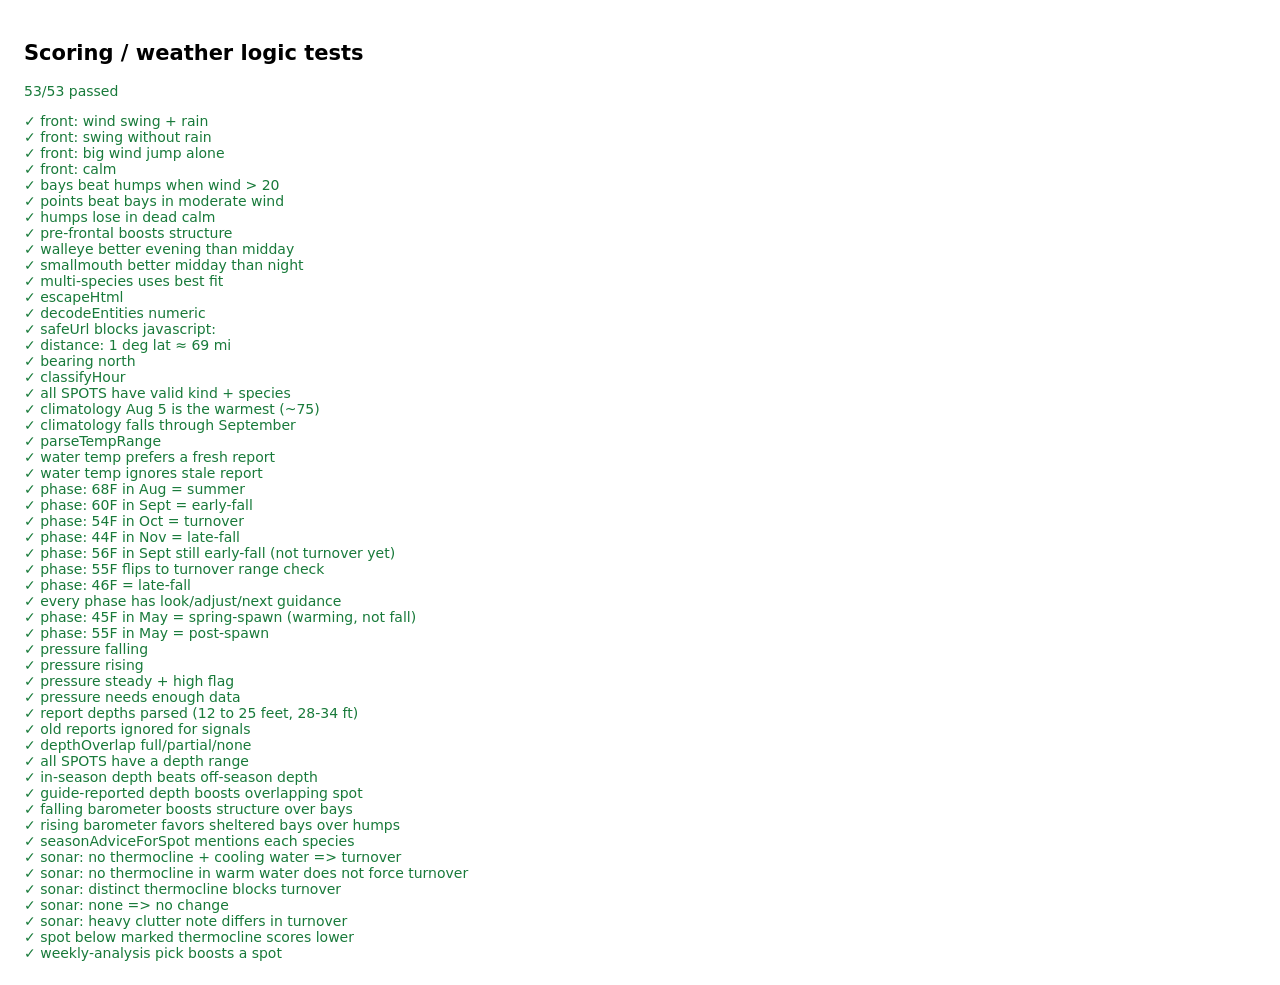
<file: tests.html>
<!DOCTYPE html>
<html><head><meta charset="UTF-8"><title>LV app tests</title>
<style>body{font:14px system-ui;padding:16px}.ok{color:#187a3a}.bad{color:#b00020;font-weight:600}</style></head>
<body><h2>Scoring / weather logic tests</h2><div id="out">Running…</div>
<iframe id="app" src="index.html" style="width:400px;height:600px;position:absolute;left:-9999px"></iframe>
<script>
// Loads the real app in a hidden iframe and exercises its pure functions.
document.getElementById('app').addEventListener('load', () => {
  const w = document.getElementById('app').contentWindow;
  const results = [];
  const t = (name, fn) => { try { const r = fn(); results.push([name, r === true || r === undefined, r]); } catch (e) { results.push([name, false, e.message]); } };
  const eq = (a, b) => a === b || `expected ${b}, got ${a}`;
  const spot = (kind, species = ['walleye']) => ({ kind, species });
  const base = { windMph: 10, frontLikely: false, precipSoon: false, lowLight: false, brightCalm: false };

  t('front: wind swing + rain', () => eq(w.isFrontLikely({ shiftDeg: 90, precipSoon: true, windJump: 0 }), true));
  t('front: swing without rain', () => eq(w.isFrontLikely({ shiftDeg: 90, precipSoon: false, windJump: 0 }), false));
  t('front: big wind jump alone', () => eq(w.isFrontLikely({ shiftDeg: 0, precipSoon: false, windJump: 8 }), true));
  t('front: calm', () => eq(w.isFrontLikely({ shiftDeg: 10, precipSoon: false, windJump: 2 }), false));

  t('bays beat humps when wind > 20', () => w.scoreSpot(spot('bay'), { ...base, windMph: 25 }).score > w.scoreSpot(spot('hump'), { ...base, windMph: 25 }).score || 'bay should win');
  t('points beat bays in moderate wind', () => w.scoreSpot(spot('point'), base).score > w.scoreSpot(spot('bay'), base).score || 'point should win');
  t('humps lose in dead calm', () => w.scoreSpot(spot('hump'), { ...base, windMph: 2 }).score < w.scoreSpot(spot('hump'), base).score || 'calm should hurt');
  t('pre-frontal boosts structure', () => w.scoreSpot(spot('hump'), { ...base, frontLikely: true }).score > w.scoreSpot(spot('hump'), base).score || 'no boost');
  t('walleye better evening than midday', () => w.scoreSpot(spot('bay'), { ...base, bucket: 'evening' }).score > w.scoreSpot(spot('bay'), { ...base, bucket: 'midday' }).score || 'wrong order');
  t('smallmouth better midday than night', () => w.scoreSpot(spot('bay', ['smallmouth']), { ...base, bucket: 'midday' }).score > w.scoreSpot(spot('bay', ['smallmouth']), { ...base, bucket: 'night' }).score || 'wrong order');
  t('multi-species uses best fit', () => w.scoreSpot(spot('bay', ['walleye', 'perch']), { ...base, bucket: 'midday' }).score >= w.scoreSpot(spot('bay', ['walleye']), { ...base, bucket: 'midday' }).score || 'should not be worse');

  t('escapeHtml', () => eq(w.escapeHtml('<b>"x"</b>'), '&lt;b&gt;&quot;x&quot;&lt;/b&gt;'));
  t('decodeEntities numeric', () => eq(w.decodeEntities('a &#8211; b &amp; c'), 'a – b & c'));
  t('safeUrl blocks javascript:', () => eq(w.eval('safeUrl')('javascript:alert(1)'), '#'));
  t('distance: 1 deg lat ≈ 69 mi', () => Math.abs(w.distanceMi([47, -92], [48, -92]) - 69) < 0.5 || 'off');
  t('bearing north', () => eq(w.bearingLabel([47, -92], [48, -92]), 'N'));
  t('classifyHour', () => eq(w.classifyHour(6), 'morning') === true && eq(w.classifyHour(13), 'midday') === true && eq(w.classifyHour(22), 'night') === true);
  t('all SPOTS have valid kind + species', () => w.eval('SPOTS').every(s => ['bay', 'point', 'current', 'hump'].includes(s.kind) && s.species.every(x => w.eval('SPECIES_INFO')[x])) || 'bad spot');

  // --- analysis.js ---
  const D = (y, m, d) => new Date(y, m - 1, d, 12);
  t('climatology Aug 5 is the warmest (~75)', () => Math.abs(w.climatologyWaterTemp(D(2026, 8, 5)) - 75) < 1 || 'off');
  t('climatology falls through September', () => w.climatologyWaterTemp(D(2026, 9, 28)) < w.climatologyWaterTemp(D(2026, 9, 5)) || 'not falling');
  t('parseTempRange', () => eq(w.parseTempRange('69–72'), 70.5));
  t('water temp prefers a fresh report', () => eq(w.estimateWaterTemp([{ date: '2026-09-24', waterTempF: '58–60' }], D(2026, 9, 26)).source, 'guide report'));
  t('water temp ignores stale report', () => eq(w.estimateWaterTemp([{ date: '2026-08-01', waterTempF: '70–72' }], D(2026, 9, 26)).source, 'seasonal average'));
  t('phase: 68F in Aug = summer', () => eq(w.seasonPhase(D(2026, 8, 20), 70).key, 'summer'));
  t('phase: 60F in Sept = early-fall', () => eq(w.seasonPhase(D(2026, 9, 12), 60).key, 'early-fall'));
  t('phase: 54F in Oct = turnover', () => eq(w.seasonPhase(D(2026, 10, 5), 54).key, 'turnover'));
  t('phase: 44F in Nov = late-fall', () => eq(w.seasonPhase(D(2026, 11, 8), 44).key, 'late-fall'));
  t('phase: 56F in Sept still early-fall (not turnover yet)', () => eq(w.seasonPhase(D(2026, 9, 26), 56).key, 'early-fall'));
  t('phase: 55F flips to turnover range check', () => eq(w.seasonPhase(D(2026, 10, 2), 54.5).key, 'turnover'));
  t('phase: 46F = late-fall', () => eq(w.seasonPhase(D(2026, 10, 25), 46).key, 'late-fall'));
  t('every phase has look/adjust/next guidance', () => Object.values(w.eval('PHASES')).every(p => p.look.length >= 2 && p.adjust.length >= 2 && p.next) || 'missing guidance');
  t('phase: 45F in May = spring-spawn (warming, not fall)', () => eq(w.seasonPhase(D(2026, 5, 5), 45).key, 'spring-spawn'));
  t('phase: 55F in May = post-spawn', () => eq(w.seasonPhase(D(2026, 5, 25), 55).key, 'post-spawn'));
  const obs = (arr) => arr.map(([hAgo, pa]) => ({ properties: { timestamp: new Date(Date.UTC(2026, 8, 26, 12) - hAgo * 3600000).toISOString(), barometricPressure: { value: pa } } }));
  t('pressure falling', () => eq(w.pressureTrend(obs([[0, 100800], [1, 101000], [3, 101300], [6, 101700], [12, 102100]])).label, 'falling'));
  t('pressure rising', () => eq(w.pressureTrend(obs([[0, 102000], [1, 101800], [3, 101500], [6, 101100], [12, 100800]])).label, 'rising'));
  t('pressure steady + high flag', () => { const p = w.pressureTrend(obs([[0, 102100], [1, 102100], [3, 102150], [6, 102200], [12, 102200]])); return p.label === 'steady' && p.high === true || 'wrong'; });
  t('pressure needs enough data', () => eq(w.pressureTrend(obs([[0, 102000]])), null));
  t('report depths parsed (12 to 25 feet, 28-34 ft)', () => { const s = w.parseReportSignals([{ date: '2026-09-24', rawText: 'Walleyes in 12 to 25 feet on a Lindy Rig with leeches. Also 28-34 ft trolling.' }], D(2026, 9, 26), 14); return s.rangeCount === 2 && s.techniques.includes('lindy rig / live-bait rig') || JSON.stringify(s); });
  t('old reports ignored for signals', () => eq(w.parseReportSignals([{ date: '2026-08-01', rawText: 'fish in 10-15 ft' }], D(2026, 9, 26), 14).reportCount, 0));
  t('depthOverlap full/partial/none', () => w.depthOverlap([10, 20], [8, 30]) === 1 && Math.abs(w.depthOverlap([10, 20], [15, 40]) - 0.5) < 1e-9 && w.depthOverlap([10, 20], [25, 30]) === 0 || 'bad');
  t('all SPOTS have a depth range', () => w.eval('SPOTS').every(s => Array.isArray(s.depth) && s.depth[0] < s.depth[1]) || 'missing depth');
  const ctxTurn = { phase: w.seasonPhase(D(2026, 10, 5), 54), signals: null, pressure: null };
  t('in-season depth beats off-season depth', () => w.scoreSpot({ kind: 'hump', species: ['walleye'], depth: [12, 20] }, { ...base, ctx: ctxTurn }).score > w.scoreSpot({ kind: 'hump', species: ['walleye'], depth: [40, 50] }, { ...base, ctx: ctxTurn }).score || 'depth ignored');
  t('guide-reported depth boosts overlapping spot', () => { const c = { phase: null, signals: { hotDepth: [12, 25] }, pressure: null }; return w.scoreSpot({ kind: 'hump', species: ['walleye'], depth: [14, 22] }, { ...base, ctx: c }).score > w.scoreSpot({ kind: 'hump', species: ['walleye'], depth: [30, 40] }, { ...base, ctx: c }).score || 'no boost'; });
  t('falling barometer boosts structure over bays', () => { const c = { phase: null, signals: null, pressure: { label: 'falling', d3: -2 } }; return w.scoreSpot(spot('hump'), { ...base, ctx: c }).score > w.scoreSpot(spot('bay'), { ...base, ctx: c }).score || 'no boost'; });
  t('rising barometer favors sheltered bays over humps', () => { const c = { phase: null, signals: null, pressure: { label: 'rising', d3: 2 } }; return w.scoreSpot(spot('bay'), { ...base, ctx: c }).score > w.scoreSpot(spot('hump'), { ...base, ctx: c }).score || 'wrong'; });
  t('seasonAdviceForSpot mentions each species', () => { const a = w.seasonAdviceForSpot({ species: ['walleye', 'perch'], depth: [12, 20] }, ctxTurn.phase); return a && a.parts.length === 2 || 'bad'; });

  t('sonar: no thermocline + cooling water => turnover', () => { const r = w.interpretSonar({ thermo: 'no' }, 58, 'early-fall'); return r.phaseKey === 'turnover' && r.overridden || JSON.stringify(r); });
  t('sonar: no thermocline in warm water does not force turnover', () => eq(w.interpretSonar({ thermo: 'no' }, 66, 'early-fall').phaseKey, 'early-fall'));
  t('sonar: distinct thermocline blocks turnover', () => { const r = w.interpretSonar({ thermo: 'yes', depth: 24 }, 52, 'turnover'); return r.phaseKey === 'early-fall' && r.thermoDepth === 24 || JSON.stringify(r); });
  t('sonar: none => no change', () => eq(w.interpretSonar(null, 52, 'turnover').phaseKey, 'turnover'));
  t('sonar: heavy clutter note differs in turnover', () => w.interpretSonar({ clutter: 'heavy' }, 52, 'turnover').notes[0] !== w.interpretSonar({ clutter: 'heavy' }, 66, 'early-fall').notes[0] || 'same');
  t('spot below marked thermocline scores lower', () => { const c = { phase: null, signals: null, pressure: null, thermoDepth: 20 }; return w.scoreSpot({ kind: 'bay', species: ['walleye'], depth: [28, 34] }, { ...base, ctx: c }).score < w.scoreSpot({ kind: 'bay', species: ['walleye'], depth: [12, 18] }, { ...base, ctx: c }).score || 'no penalty'; });
  t('weekly-analysis pick boosts a spot', () => { const c = { phase: null, signals: null, pressure: null, weekly: { topWhy: { x1: 'why' }, notes: {} } }; return w.scoreSpot({ id: 'x1', kind: 'bay', species: ['walleye'] }, { ...base, ctx: c }).score > w.scoreSpot({ id: 'x2', kind: 'bay', species: ['walleye'] }, { ...base, ctx: c }).score || 'no boost'; });
  const bad = results.filter(r => !r[1]).length;
  document.getElementById('out').innerHTML = `<p class="${bad ? 'bad' : 'ok'}">${results.length - bad}/${results.length} passed</p>` +
    results.map(([n, ok, d]) => `<div class="${ok ? 'ok' : 'bad'}">${ok ? '✓' : '✗'} ${n}${ok ? '' : ' — ' + d}</div>`).join('');
  document.title = `${results.length - bad}/${results.length} passed`;
});
</script></body></html>
</file>
